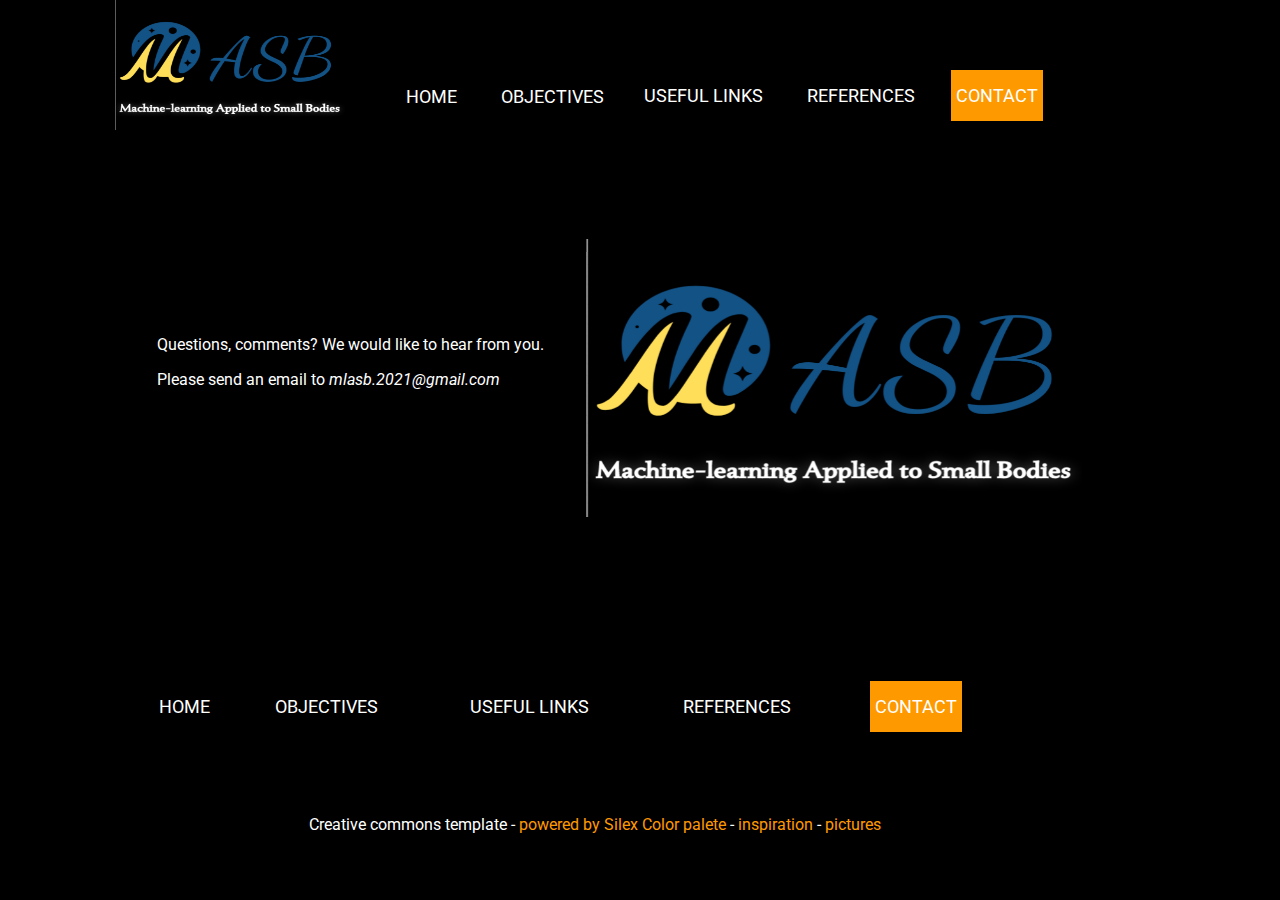
<file: contact.html>
<!doctype html><html data-lt-installed="true" lang=""><head>
    <title>MASB: Machine Learning applied to Small Bodies - Contact</title>
    <meta charset="UTF-8">
    <meta name="generator" content="Silex v2.2.14">
    <!-- leave this for stats -->
    <script src="js/jquery.js"></script>
    

    
    <script src="js/front-end.js"></script>
    <!-- Normalize -->
    <link href="css/normalize.css" rel="stylesheet">
    <!-- Silex style -->
    <link href="css/front-end.css" rel="stylesheet">

    
    
    
    




























    




    
















































    
    
    
<link href="https://fonts.googleapis.com/css?family=Roboto:100,400" rel="stylesheet" class="silex-custom-font"><meta name="viewport" content="width=device-width, initial-scale=1"><script src="js/unslider-min.js"></script><link rel="stylesheet" href="css/unslider.css"><link href="css/MASB.png" rel="shortcut icon"><meta name="description" content="A website dedicated to applications of machine learning to the dynamics of small bodies in the Solar System."><script src="js/script.js"></script><link href="css/styles.css" rel="stylesheet"><style>body { opacity: 0; transition: .25s opacity ease; }</style></head>

<body class="body-initial all-style enable-mobile prevent-resizable prevent-selectable editable-style silex-runtime silex-published" data-new-gr-c-s-loaded="14.1163.0" data-current-page="page-contact">
    
    
    











    <div class=""></div>




























    






































    




    
    

    
    

    
    
    



















<section class="container-element editable-style silex-id-1538221038117-34 section-element hide-on-desktop prevent-resizable"><div class="editable-style silex-id-1538221038114-33 container-element silex-element-content website-width"><div class="editable-style silex-id-1552775712222-12 text-element silex-component prevent-resizable hide-on-desktop nav prevent-auto-z-index"><div class="silex-element-content normal">
<!-- inspired by https://codepen.io/erikterwan/pen/EVzeRP -->
<div class="hamburger-menu_1711546470382_602 closed">
    <div class="hamburger-btn fixed">
      <span></span>
      <span></span>
      <span></span>
    </div>
    <div class="nav-container">
      <div class="prevent-scale">
        <nav class="">
            <ul>
            
                <li><a href="./">Home</a></li>
            
                <li><a href="our-mission.html">Our mission</a></li>
            
                <li><a href="news-press.html">News &amp; Press</a></li>
            
                <li><a href="how-to-help.html">How to help</a></li>
            
                <li><a href="contact.html" class="page-link-active">Contact</a></li>
            
            </ul>
        </nav>
      </div>
  </div>
</div>
<script>
(function() {
  var isOpen = false;
  function close() {
    isOpen = false;
    document.querySelector('.hamburger-menu_1711546470382_602').classList.remove('open');
    document.querySelector('.hamburger-menu_1711546470382_602').classList.add('closed');
  }
  function open() {
    isOpen = true;
    document.querySelector('.hamburger-menu_1711546470382_602').classList.add('open');
    document.querySelector('.hamburger-menu_1711546470382_602').classList.remove('closed');
  }
  function toggle() {
    if(isOpen) close();
    else open();
  }
  function scrollOrResize() {
    close();
    move();
  }
  var silexElement = document.querySelector('.hamburger-menu_1711546470382_602').closest('.editable-style');
  function move() {
    var data = window.silex
    var rect = silexElement.getBoundingClientRect();
    var offset = {
      top: rect.top + data.scrollTop,
      left: rect.left + data.scrollLeft,
    };
    var container = document.querySelector('.hamburger-menu_1711546470382_602 .nav-container');
    container.style.transform = 'translate(' + (data.scrollLeft - (offset.left/data.scale)) + 'px, ' + (data.scrollTop - (offset.top/data.scale)) + 'px)';
  }
  document.querySelector('.hamburger-menu_1711546470382_602 .hamburger-btn').addEventListener('click', function() { toggle(); });
  document.addEventListener('resize', scrollOrResize);
  document.addEventListener('scroll', scrollOrResize);
  scrollOrResize()
  setTimeout(() => scrollOrResize(), 0)
})();
</script>
</div></div><div class="editable-style silex-id-1552775732073-13 container-element hide-on-desktop"></div></div></section><section class="container-element website-min-width editable-style silex-id-1490693608162-3 section-element prevent-resizable">
        <div class="editable-style silex-element-content website-width silex-id-1490693608161-2 container-element">
            
            
            


            
            
            
        <div class="editable-style text-element silex-id-1439554967492-62 nav-mark nav hide-on-mobile">
                <div class="silex-element-content normal"><p><a href="./" class="">Home</a></p>
                </div>
            </div><a class="editable-style text-element silex-id-1439554967286-60 nav-mark nav hide-on-mobile" href="objectives.html">
                <div class="silex-element-content normal">
                    <p>Objectives<br></p></div>
            </a><a class="editable-style text-element silex-id-1439554966975-57 nav-mark nav hide-on-mobile" href="useful-links.html">
                <div class="silex-element-content normal"><p>Useful Links<br></p>
                </div>
            </a><a class="editable-style text-element silex-id-1439554966767-55 nav-mark nav hide-on-mobile" href="references.html">
                <div class="silex-element-content normal"><p>References<br></p>
                </div>
            </a><div class="editable-style text-element silex-id-1439554966563-53 nav-mark nav hide-on-mobile">
                <div class="silex-element-content normal"><p><a href="contact.html" class="page-link-active">Contact</a></p>
                </div>
            </div><a class="editable-style image-element silex-id-1610717309760-0" href="./"><img src="assets/MASB.png"></a></div>
    </section><section class="container-element website-min-width editable-style silex-id-1490694258064-17 section-element prevent-resizable page-contact paged-element paged-element-visible">
        <div class="editable-style silex-element-content website-width silex-id-1490694258062-16 container-element">

            
            
        <div class="editable-style image-element silex-id-1610718953392-1"><img src="assets/MASB.png"></div><div class="editable-style text-element silex-id-1613562989964-0"><div class="silex-element-content normal"><p>Questions, comments? We would like to hear from you.</p><p>Please send an email to <i>mlasb.2021@gmail.com</i><br></p></div></div></div>
    </section><section class="container-element website-min-width editable-style silex-id-1490694042605-9 section-element prevent-resizable">
        <div class="editable-style silex-element-content website-width silex-id-1490694042604-8 container-element">
            
            
            
            
            
            
            
            
            
            
            
        <div class="editable-style text-element silex-id-1439554962792-16 footer">
                <div class="silex-element-content normal"><p>Creative commons template - <a href="//www.silex.me">powered by Silex</a>
                    
                    <a href="//www.colorcombos.com/color-schemes/253/ColorCombo253.html">Color palete</a> - <a href="//blog.templatemonster.com/2011/07/18/free-website-template-charity-jquery-slider-typography/">inspiration</a>
                         - <a href="https://unsplash.com/">pictures</a></p>
                    
                </div>
            </div><a class="editable-style text-element silex-id-1439554961739-6 nav hide-on-mobile nav-mark" href="./">
                <div class="silex-element-content normal"><p>Home</p>
                </div>
            </a><a class="editable-style text-element silex-id-1610888952137-10 nav-mark nav hide-on-mobile" href="objectives.html"><div class="silex-element-content normal">
                    <p>Objectives<br></p></div></a><a class="editable-style text-element silex-id-1610888963870-12 nav-mark nav hide-on-mobile" href="useful-links.html"><div class="silex-element-content normal"><p>Useful Links<br></p>
                </div></a><a class="editable-style text-element silex-id-1610888976547-14 nav-mark nav hide-on-mobile" href="references.html"><div class="silex-element-content normal"><p>References<br></p>
                </div></a><div class="editable-style text-element silex-id-1610888987840-16 nav-mark nav hide-on-mobile"><div class="silex-element-content normal"><p><a href="contact.html" class="page-link-active">Contact</a></p>
                </div></div></div>
    </section><lt-toolbar style="display: none;" data-lt-force-appearance="dark" contenteditable="false"><lt-div class="lt-toolbar__wrapper" style="left: 1012px; position: fixed !important; top: auto !important; bottom: 12px !important; z-index: 10;"><lt-div class="lt-toolbar__premium-icon"></lt-div><lt-div class="lt-toolbar__status-icon lt-toolbar__status-icon-has-errors lt-toolbar__status-icon-has-9plus-errors" title="LanguageTool - Spelling and Grammar Check"></lt-div></lt-div></lt-toolbar><grammarly-desktop-integration data-grammarly-shadow-root="true"></grammarly-desktop-integration></body></html>
</file>
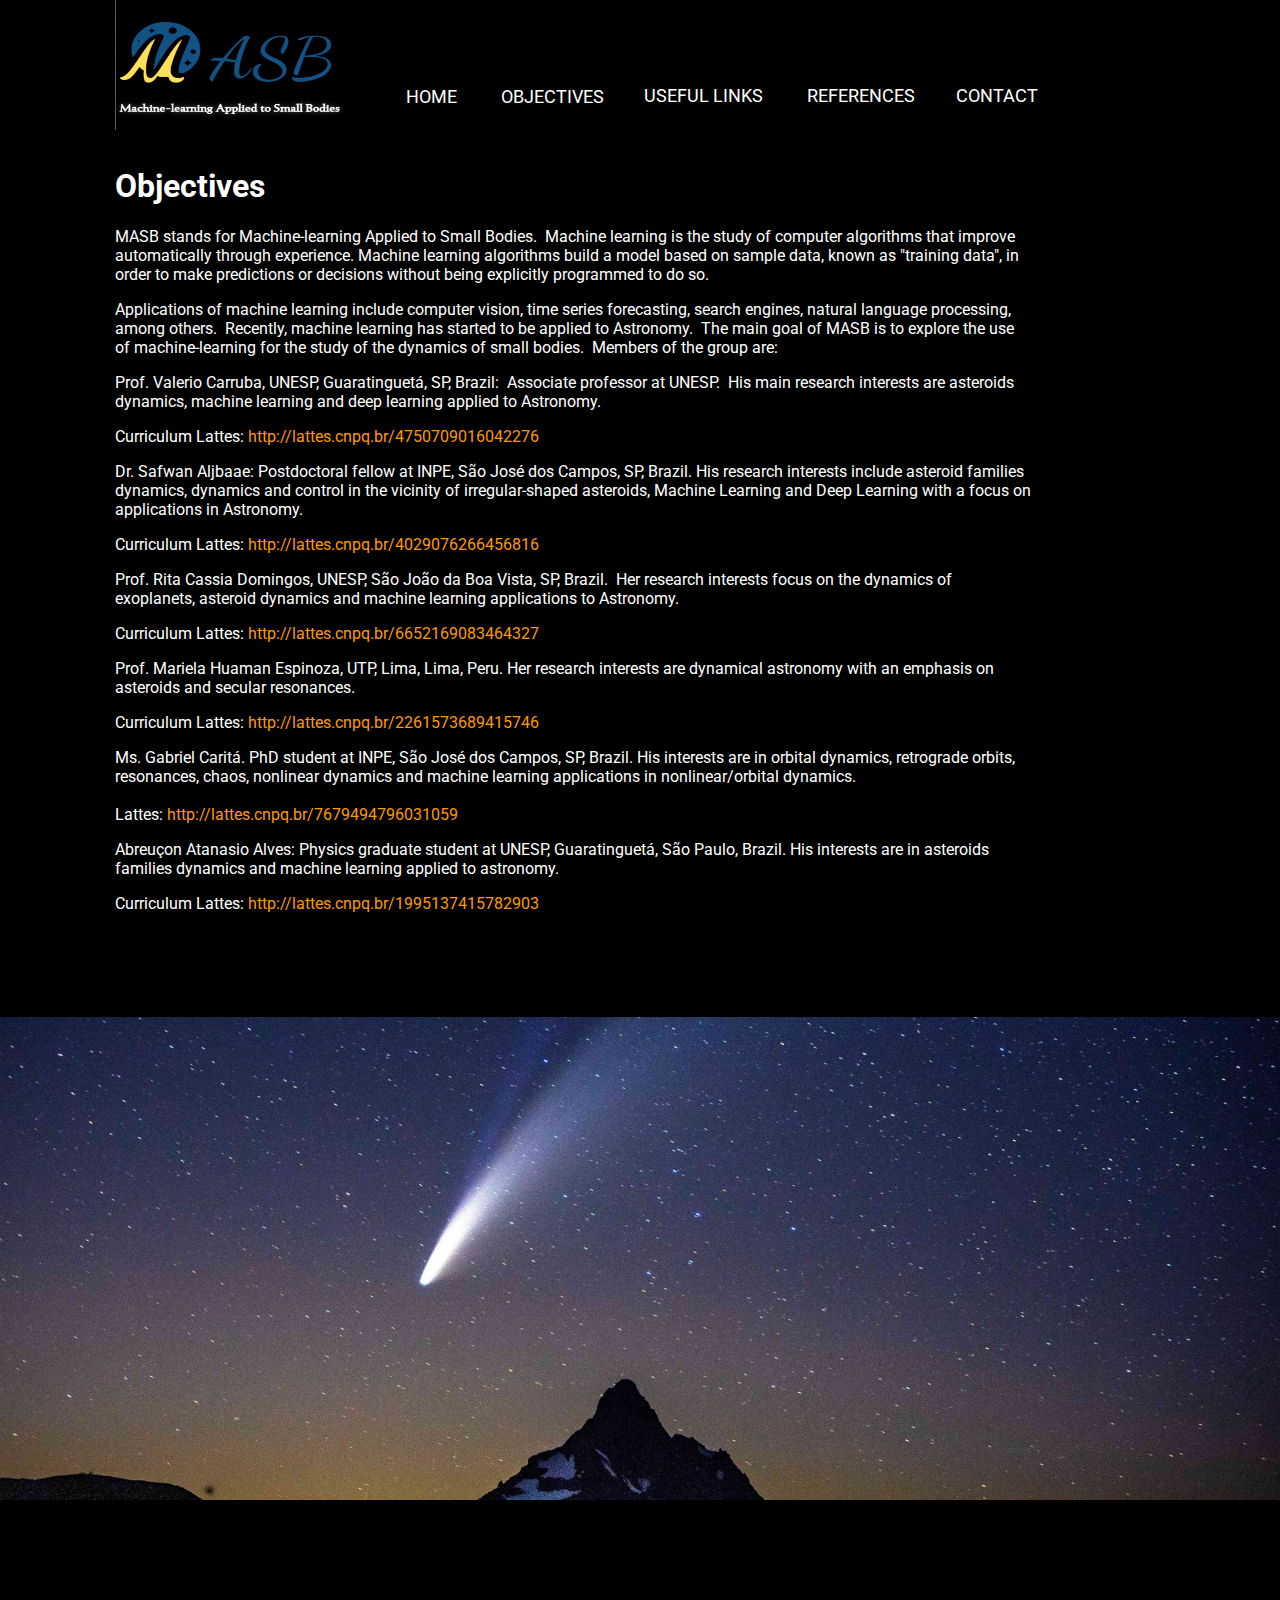
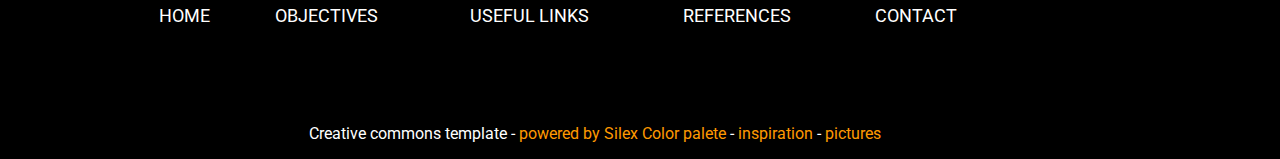
<file: objectives.html>
<!doctype html><html data-lt-installed="true" lang=""><head>
    <title>MASB: Machine Learning applied to Small Bodies - Objectives</title>
    <meta charset="UTF-8">
    <meta name="generator" content="Silex v2.2.14">
    <!-- leave this for stats -->
    <script src="js/jquery.js"></script>
    

    
    <script src="js/front-end.js"></script>
    <!-- Normalize -->
    <link href="css/normalize.css" rel="stylesheet">
    <!-- Silex style -->
    <link href="css/front-end.css" rel="stylesheet">

    
    
    
    




























    




    
















































    
    
    
<link href="https://fonts.googleapis.com/css?family=Roboto:100,400" rel="stylesheet" class="silex-custom-font"><meta name="viewport" content="width=device-width, initial-scale=1"><script src="js/unslider-min.js"></script><link rel="stylesheet" href="css/unslider.css"><link href="css/MASB.png" rel="shortcut icon"><meta name="description" content="A website dedicated to applications of machine learning to the dynamics of small bodies in the Solar System."><script src="js/script.js"></script><link href="css/styles.css" rel="stylesheet"><style>body { opacity: 0; transition: .25s opacity ease; }</style></head>

<body class="body-initial all-style enable-mobile prevent-resizable prevent-selectable editable-style silex-runtime silex-published" data-new-gr-c-s-loaded="14.1163.0" data-current-page="page-objectives">
    
    
    











    <div class=""></div>




























    






































    




    
    

    
    

    
    
    



















<section class="container-element editable-style silex-id-1538221038117-34 section-element hide-on-desktop prevent-resizable"><div class="editable-style silex-id-1538221038114-33 container-element silex-element-content website-width"><div class="editable-style silex-id-1552775712222-12 text-element silex-component prevent-resizable hide-on-desktop nav prevent-auto-z-index"><div class="silex-element-content normal">
<!-- inspired by https://codepen.io/erikterwan/pen/EVzeRP -->
<div class="hamburger-menu_1711546470382_602 closed">
    <div class="hamburger-btn fixed">
      <span></span>
      <span></span>
      <span></span>
    </div>
    <div class="nav-container">
      <div class="prevent-scale">
        <nav class="">
            <ul>
            
                <li><a href="./">Home</a></li>
            
                <li><a href="our-mission.html">Our mission</a></li>
            
                <li><a href="news-press.html">News &amp; Press</a></li>
            
                <li><a href="how-to-help.html">How to help</a></li>
            
                <li><a href="contact.html">Contact</a></li>
            
            </ul>
        </nav>
      </div>
  </div>
</div>
<script>
(function() {
  var isOpen = false;
  function close() {
    isOpen = false;
    document.querySelector('.hamburger-menu_1711546470382_602').classList.remove('open');
    document.querySelector('.hamburger-menu_1711546470382_602').classList.add('closed');
  }
  function open() {
    isOpen = true;
    document.querySelector('.hamburger-menu_1711546470382_602').classList.add('open');
    document.querySelector('.hamburger-menu_1711546470382_602').classList.remove('closed');
  }
  function toggle() {
    if(isOpen) close();
    else open();
  }
  function scrollOrResize() {
    close();
    move();
  }
  var silexElement = document.querySelector('.hamburger-menu_1711546470382_602').closest('.editable-style');
  function move() {
    var data = window.silex
    var rect = silexElement.getBoundingClientRect();
    var offset = {
      top: rect.top + data.scrollTop,
      left: rect.left + data.scrollLeft,
    };
    var container = document.querySelector('.hamburger-menu_1711546470382_602 .nav-container');
    container.style.transform = 'translate(' + (data.scrollLeft - (offset.left/data.scale)) + 'px, ' + (data.scrollTop - (offset.top/data.scale)) + 'px)';
  }
  document.querySelector('.hamburger-menu_1711546470382_602 .hamburger-btn').addEventListener('click', function() { toggle(); });
  document.addEventListener('resize', scrollOrResize);
  document.addEventListener('scroll', scrollOrResize);
  scrollOrResize()
  setTimeout(() => scrollOrResize(), 0)
})();
</script>
</div></div><div class="editable-style silex-id-1552775732073-13 container-element hide-on-desktop"></div></div></section><section class="container-element website-min-width editable-style silex-id-1490693608162-3 section-element prevent-resizable">
        <div class="editable-style silex-element-content website-width silex-id-1490693608161-2 container-element">
            
            
            


            
            
            
        <div class="editable-style text-element silex-id-1439554967492-62 nav-mark nav hide-on-mobile">
                <div class="silex-element-content normal"><p><a href="./" class="">Home</a></p>
                </div>
            </div><a class="editable-style text-element silex-id-1439554967286-60 nav-mark nav hide-on-mobile page-link-active" href="objectives.html">
                <div class="silex-element-content normal">
                    <p>Objectives<br></p></div>
            </a><a class="editable-style text-element silex-id-1439554966975-57 nav-mark nav hide-on-mobile" href="useful-links.html">
                <div class="silex-element-content normal"><p>Useful Links<br></p>
                </div>
            </a><a class="editable-style text-element silex-id-1439554966767-55 nav-mark nav hide-on-mobile" href="references.html">
                <div class="silex-element-content normal"><p>References<br></p>
                </div>
            </a><div class="editable-style text-element silex-id-1439554966563-53 nav-mark nav hide-on-mobile">
                <div class="silex-element-content normal"><p><a href="contact.html" class="">Contact</a></p>
                </div>
            </div><a class="editable-style image-element silex-id-1610717309760-0" href="./"><img src="assets/MASB.png"></a></div>
    </section><section class="container-element website-min-width editable-style silex-id-1490694152451-11 section-element prevent-resizable page-objectives paged-element paged-element-visible">
        <div class="editable-style silex-element-content website-width silex-id-1490694152449-10 container-element">
            
        <div class="editable-style text-element silex-id-1439554961635-5">
                <div class="silex-element-content normal">
                    <h1>Objectives<br></h1>
                    <p>MASB stands for Machine-learning Applied to Small Bodies.&nbsp; Machine learning is the study of computer algorithms that improve automatically through experience. Machine learning algorithms build a model based on sample data, known as "training data", in order to make predictions or decisions without being explicitly programmed to do so. <br></p><p>Applications of machine learning include computer vision, time series forecasting, search engines, natural language processing, among others.&nbsp; Recently, machine learning has started to be applied to Astronomy.&nbsp; The main goal of MASB is to explore the use of machine-learning for the study of the dynamics of small bodies.&nbsp; Members of the group are:</p><p>Prof. Valerio Carruba, UNESP, Guaratinguetá, SP, Brazil:&nbsp; Associate professor at UNESP.&nbsp; His main research interests are asteroids dynamics, machine learning and deep learning applied to Astronomy. <br></p><p>Curriculum Lattes: <a href="http://lattes.cnpq.br/4750709016042276">http://lattes.cnpq.br/4750709016042276</a><br></p><p></p><p>Dr. Safwan
          Aljbaae: Postdoctoral fellow at INPE, São José dos Campos, SP, Brazil. His
        research interests include asteroid
          families dynamics, dynamics and control in the
        vicinity of irregular-shaped asteroids, Machine
          Learning and Deep Learning with a focus on applications in
          Astronomy.</p><p>Curriculum Lattes: <a href="http://lattes.cnpq.br/4029076266456816" target="_blank">http://lattes.cnpq.br/4029076266456816</a><br></p><p>Prof. Rita Cassia Domingos, UNESP, São João da Boa Vista, SP, Brazil.&nbsp; Her research interests focus on the dynamics of exoplanets, asteroid dynamics and machine learning applications to Astronomy.</p><p>Curriculum Lattes: <a href="http://lattes.cnpq.br/6652169083464327">http://lattes.cnpq.br/6652169083464327<br></a></p><p>Prof. Mariela Huaman Espinoza, UTP, Lima, Lima, 
Peru. Her research interests are dynamical astronomy with an emphasis on 
asteroids and secular resonances.</p><p>Curriculum Lattes: <a href="http://lattes.cnpq.br/2261573689415746" target="_blank">http://lattes.cnpq.br/2261573689415746<br></a></p><p>Ms. Gabriel Caritá. PhD student at INPE, São José dos Campos, SP, Brazil. His interests are in orbital dynamics, retrograde
 orbits, resonances, chaos, nonlinear dynamics and machine learning 
applications in nonlinear/orbital dynamics.<br><br>Lattes: <a href="http://lattes.cnpq.br/7679494796031059" target="_blank">http://lattes.cnpq.br/7679494796031059</a><br></p><p>Abreuçon Atanasio Alves: Physics graduate student at UNESP, Guaratinguetá, São Paulo, Brazil. His interests are in asteroids families dynamics and machine learning applied to astronomy.<br></p><p>Curriculum Lattes:&nbsp;<a href="http://lattes.cnpq.br/1995137415782903">http://lattes.cnpq.br/1995137415782903</a>&nbsp;&nbsp;</p><br></div>
            </div></div>
    </section><section class="container-element website-min-width editable-style silex-id-1490701849669-19 section-element prevent-resizable page-objectives paged-element paged-element-visible">
        <div class="editable-style silex-element-content website-width silex-id-1490701849668-18 container-element"></div>
    </section><section class="container-element website-min-width editable-style silex-id-1490694042605-9 section-element prevent-resizable">
        <div class="editable-style silex-element-content website-width silex-id-1490694042604-8 container-element">
            
            
            
            
            
            
            
            
            
            
            
        <div class="editable-style text-element silex-id-1439554962792-16 footer">
                <div class="silex-element-content normal"><p>Creative commons template - <a href="//www.silex.me">powered by Silex</a>
                    
                    <a href="//www.colorcombos.com/color-schemes/253/ColorCombo253.html">Color palete</a> - <a href="//blog.templatemonster.com/2011/07/18/free-website-template-charity-jquery-slider-typography/">inspiration</a>
                         - <a href="https://unsplash.com/">pictures</a></p>
                    
                </div>
            </div><a class="editable-style text-element silex-id-1439554961739-6 nav hide-on-mobile nav-mark" href="./">
                <div class="silex-element-content normal"><p>Home</p>
                </div>
            </a><a class="editable-style text-element silex-id-1610888952137-10 nav-mark nav hide-on-mobile page-link-active" href="objectives.html"><div class="silex-element-content normal">
                    <p>Objectives<br></p></div></a><a class="editable-style text-element silex-id-1610888963870-12 nav-mark nav hide-on-mobile" href="useful-links.html"><div class="silex-element-content normal"><p>Useful Links<br></p>
                </div></a><a class="editable-style text-element silex-id-1610888976547-14 nav-mark nav hide-on-mobile" href="references.html"><div class="silex-element-content normal"><p>References<br></p>
                </div></a><div class="editable-style text-element silex-id-1610888987840-16 nav-mark nav hide-on-mobile"><div class="silex-element-content normal"><p><a href="contact.html" class="">Contact</a></p>
                </div></div></div>
    </section><lt-toolbar style="display: none;" data-lt-force-appearance="dark" contenteditable="false"><lt-div class="lt-toolbar__wrapper" style="left: 1012px; position: fixed !important; top: auto !important; bottom: 12px !important; z-index: 10;"><lt-div class="lt-toolbar__premium-icon"></lt-div><lt-div class="lt-toolbar__status-icon lt-toolbar__status-icon-has-errors lt-toolbar__status-icon-has-9plus-errors" title="LanguageTool - Spelling and Grammar Check"></lt-div></lt-div></lt-toolbar><grammarly-desktop-integration data-grammarly-shadow-root="true"></grammarly-desktop-integration></body></html>
</file>
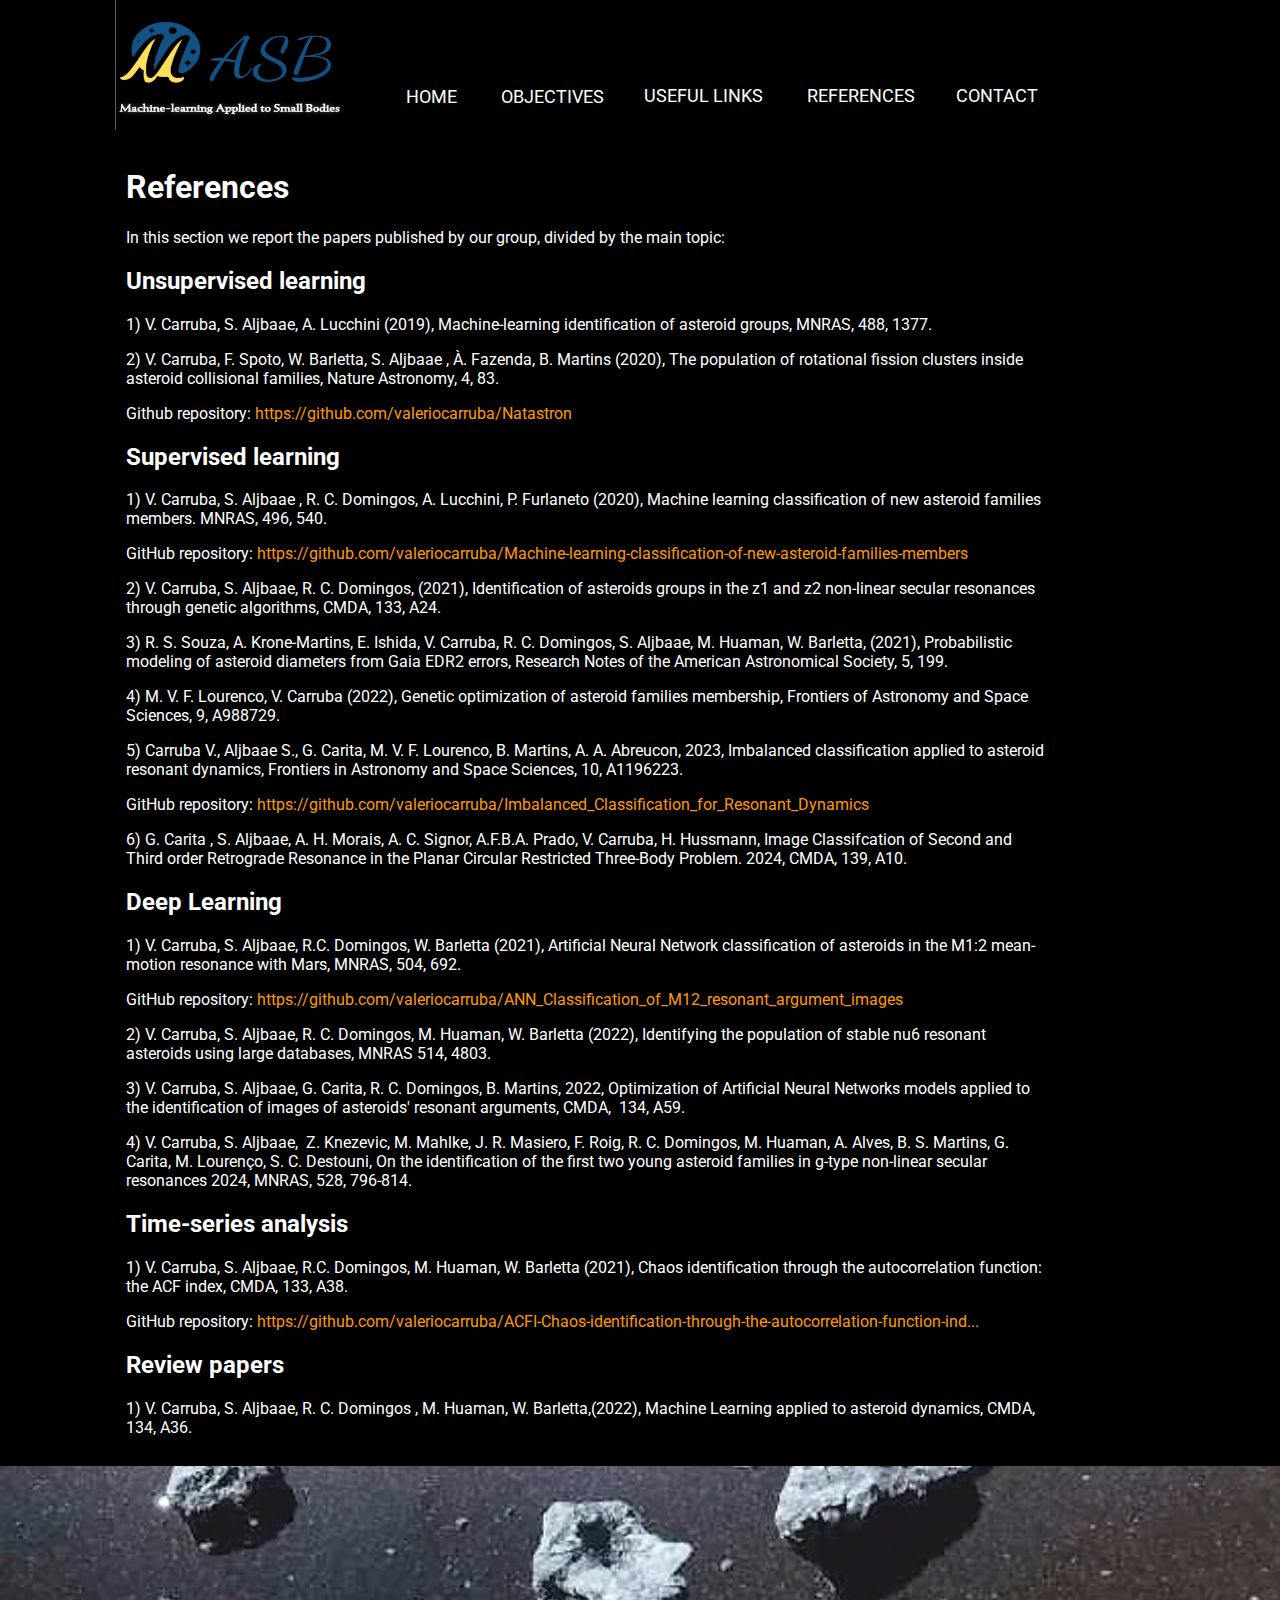
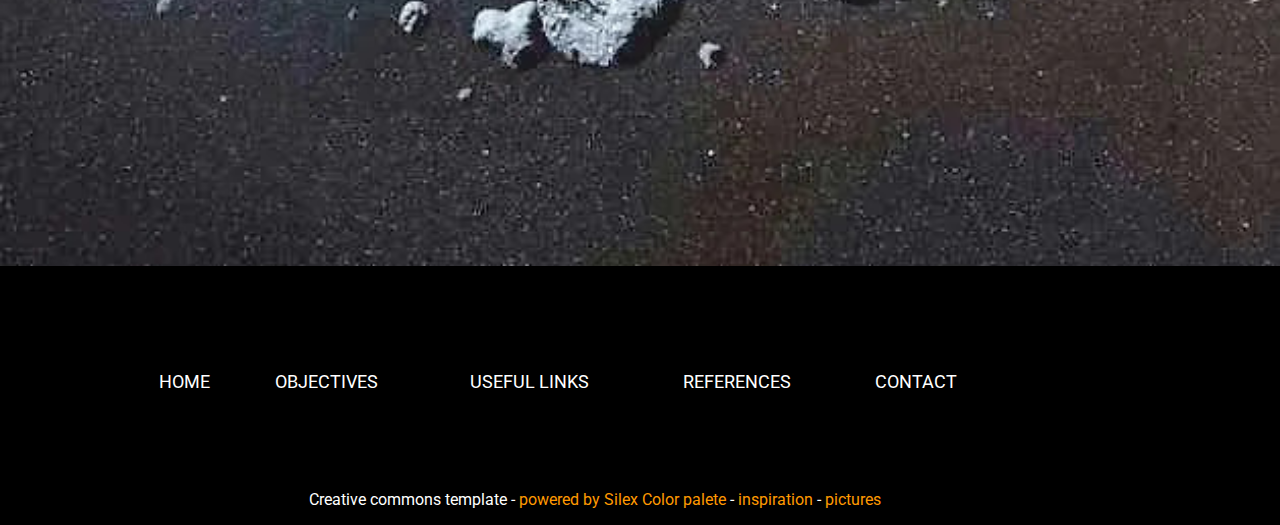
<file: references.html>
<!doctype html><html data-lt-installed="true" lang=""><head>
    <title>MASB: Machine Learning applied to Small Bodies - References</title>
    <meta charset="UTF-8">
    <meta name="generator" content="Silex v2.2.14">
    <!-- leave this for stats -->
    <script src="js/jquery.js"></script>
    

    
    <script src="js/front-end.js"></script>
    <!-- Normalize -->
    <link href="css/normalize.css" rel="stylesheet">
    <!-- Silex style -->
    <link href="css/front-end.css" rel="stylesheet">

    
    
    
    




























    




    
















































    
    
    
<link href="https://fonts.googleapis.com/css?family=Roboto:100,400" rel="stylesheet" class="silex-custom-font"><meta name="viewport" content="width=device-width, initial-scale=1"><script src="js/unslider-min.js"></script><link rel="stylesheet" href="css/unslider.css"><link href="css/MASB.png" rel="shortcut icon"><meta name="description" content="A website dedicated to applications of machine learning to the dynamics of small bodies in the Solar System."><script src="js/script.js"></script><link href="css/styles.css" rel="stylesheet"><style>body { opacity: 0; transition: .25s opacity ease; }</style></head>

<body class="body-initial all-style enable-mobile prevent-resizable prevent-selectable editable-style silex-runtime silex-published" data-new-gr-c-s-loaded="14.1163.0" data-current-page="page-references">
    
    
    











    <div class=""></div>




























    






































    




    
    

    
    

    
    
    



















<section class="container-element editable-style silex-id-1538221038117-34 section-element hide-on-desktop prevent-resizable"><div class="editable-style silex-id-1538221038114-33 container-element silex-element-content website-width"><div class="editable-style silex-id-1552775712222-12 text-element silex-component prevent-resizable hide-on-desktop nav prevent-auto-z-index"><div class="silex-element-content normal">
<!-- inspired by https://codepen.io/erikterwan/pen/EVzeRP -->
<div class="hamburger-menu_1711546470382_602 closed">
    <div class="hamburger-btn fixed">
      <span></span>
      <span></span>
      <span></span>
    </div>
    <div class="nav-container">
      <div class="prevent-scale">
        <nav class="">
            <ul>
            
                <li><a href="./">Home</a></li>
            
                <li><a href="our-mission.html">Our mission</a></li>
            
                <li><a href="news-press.html">News &amp; Press</a></li>
            
                <li><a href="how-to-help.html">How to help</a></li>
            
                <li><a href="contact.html">Contact</a></li>
            
            </ul>
        </nav>
      </div>
  </div>
</div>
<script>
(function() {
  var isOpen = false;
  function close() {
    isOpen = false;
    document.querySelector('.hamburger-menu_1711546470382_602').classList.remove('open');
    document.querySelector('.hamburger-menu_1711546470382_602').classList.add('closed');
  }
  function open() {
    isOpen = true;
    document.querySelector('.hamburger-menu_1711546470382_602').classList.add('open');
    document.querySelector('.hamburger-menu_1711546470382_602').classList.remove('closed');
  }
  function toggle() {
    if(isOpen) close();
    else open();
  }
  function scrollOrResize() {
    close();
    move();
  }
  var silexElement = document.querySelector('.hamburger-menu_1711546470382_602').closest('.editable-style');
  function move() {
    var data = window.silex
    var rect = silexElement.getBoundingClientRect();
    var offset = {
      top: rect.top + data.scrollTop,
      left: rect.left + data.scrollLeft,
    };
    var container = document.querySelector('.hamburger-menu_1711546470382_602 .nav-container');
    container.style.transform = 'translate(' + (data.scrollLeft - (offset.left/data.scale)) + 'px, ' + (data.scrollTop - (offset.top/data.scale)) + 'px)';
  }
  document.querySelector('.hamburger-menu_1711546470382_602 .hamburger-btn').addEventListener('click', function() { toggle(); });
  document.addEventListener('resize', scrollOrResize);
  document.addEventListener('scroll', scrollOrResize);
  scrollOrResize()
  setTimeout(() => scrollOrResize(), 0)
})();
</script>
</div></div><div class="editable-style silex-id-1552775732073-13 container-element hide-on-desktop"></div></div></section><section class="container-element website-min-width editable-style silex-id-1490693608162-3 section-element prevent-resizable">
        <div class="editable-style silex-element-content website-width silex-id-1490693608161-2 container-element">
            
            
            


            
            
            
        <div class="editable-style text-element silex-id-1439554967492-62 nav-mark nav hide-on-mobile">
                <div class="silex-element-content normal"><p><a href="./" class="">Home</a></p>
                </div>
            </div><a class="editable-style text-element silex-id-1439554967286-60 nav-mark nav hide-on-mobile" href="objectives.html">
                <div class="silex-element-content normal">
                    <p>Objectives<br></p></div>
            </a><a class="editable-style text-element silex-id-1439554966975-57 nav-mark nav hide-on-mobile" href="useful-links.html">
                <div class="silex-element-content normal"><p>Useful Links<br></p>
                </div>
            </a><a class="editable-style text-element silex-id-1439554966767-55 nav-mark nav hide-on-mobile page-link-active" href="references.html">
                <div class="silex-element-content normal"><p>References<br></p>
                </div>
            </a><div class="editable-style text-element silex-id-1439554966563-53 nav-mark nav hide-on-mobile">
                <div class="silex-element-content normal"><p><a href="contact.html" class="">Contact</a></p>
                </div>
            </div><a class="editable-style image-element silex-id-1610717309760-0" href="./"><img src="assets/MASB.png"></a></div>
    </section><section class="container-element website-min-width editable-style silex-id-1490694237194-15 section-element prevent-resizable page-references paged-element paged-element-visible">
        <div class="editable-style silex-element-content website-width silex-id-1490694237193-14 container-element">
            <div class="editable-style text-element silex-id-1439554961331-2">
                <lt-highlighter style="display: none;" contenteditable="false"><lt-div spellcheck="false" class="lt-highlighter__wrapper" style="width: 924px !important; height: 1057.6px !important; transform: none !important; transform-origin: 462px 528.8px 0px !important; margin-top: 21.4334px !important;"><lt-div class="lt-highlighter__scroll-element" style="top: 0px !important; left: 0px !important; width: 924px !important; height: 1057.6px !important;"><canvas class="lt-highlighter__canvas" style="display: none; top: 59px !important; left: 0px !important;" width="909" height="962"></canvas><canvas class="lt-highlighter__canvas" style="display: none; top: 1024px !important; left: 212px !important;" width="697" height="16"></canvas></lt-div></lt-div></lt-highlighter><div class="silex-element-content normal" data-lt-tmp-id="lt-332522" spellcheck="false" data-gramm="false">
                    <h1>References</h1><p>In this section we report the papers published by our group, divided by the main topic:</p><h2><b>Unsupervised learning</b></h2><p>1) V. Carruba, S. Aljbaae, A. Lucchini (2019), Machine-learning identification of asteroid groups, MNRAS, 488, 1377.</p><p>2) V. Carruba, F. Spoto, W. Barletta, S. Aljbaae ,  À. Fazenda, B. Martins (2020), The population of rotational fission clusters inside asteroid collisional families, Nature Astronomy, 4, 83.</p><p>Github repository: <a href="https://github.com/valeriocarruba/Natastron">https://github.com/valeriocarruba/Natastron<br></a></p><h2><b>Supervised learning</b></h2><p>1) V. Carruba, S. Aljbaae , R. C. Domingos,
A. Lucchini, P. Furlaneto (2020), Machine learning classification of new
asteroid families members. MNRAS, 496, 540.</p><p>GitHub repository: <a href="https://github.com/valeriocarrGitHub repository (https://github.com/valeriocarr\ uba/Machine-learning-classification-of-new-asteroid-families-members">https://github.com/valeriocarruba/Machine-learning-classification-of-new-asteroid-families-members<br></a></p><p>2) V. Carruba, S. Aljbaae, R. C. Domingos, (2021), Identification of asteroids groups in the z1 and z2 non-linear secular resonances through genetic algorithms, CMDA, 133, A24.</p><p>3) R. S. Souza, A. Krone-Martins, E. Ishida, V. Carruba, R. C. Domingos, S. Aljbaae, M. Huaman, W. Barletta, (2021), Probabilistic modeling of 
asteroid diameters from Gaia EDR2 errors, Research Notes of the American
 Astronomical Society, 5, 199.<br></p><p>4) M. V. F. Lourenco, V. Carruba (2022), Genetic optimization of asteroid
families membership, Frontiers of Astronomy and Space Sciences, 9, A988729.</p><p>5) Carruba V., Aljbaae S., G. Carita, M. V. F. Lourenco, B. Martins, 
A. A. Abreucon, 2023, Imbalanced classification applied to asteroid 
resonant dynamics, Frontiers in Astronomy and Space Sciences, 10, 
A1196223.</p><p>GitHub repository: <a href="https://github.com/valeriocarruba/Imbalanced_Classification_for_Resonant_Dynamics">https://github.com/valeriocarruba/Imbalanced_Classification_for_Resonant_Dynamics</a></p><p>6) G. Carita , S. Aljbaae, A. H. Morais, A. C. Signor, A.F.B.A. Prado, V. Carruba, H. Hussmann, Image Classifcation of Second and Third order Retrograde Resonance in the Planar Circular Restricted Three-Body Problem. 2024, CMDA, 139, A10.</p><h2><b>Deep Learning</b></h2><p>1) V. Carruba, S. Aljbaae, R.C. Domingos, W. Barletta (2021), Artificial Neural Network classification of asteroids in the M1:2 mean-motion resonance with Mars, MNRAS, 504, 692.</p><p>GitHub repository: <a href="https://github.com/valeriocarruba/ANN_Classification_of_M12_resonant_argument_images">https://github.com/valeriocarruba/ANN_Classification_of_M12_resonant_argument_images<br></a></p><p>2) V. Carruba, S. Aljbaae, R. C. Domingos, M. Huaman, W. Barletta (2022), Identifying the population of stable nu6 resonant asteroids using 
large databases, MNRAS 514, 4803.</p><p>3) V. Carruba, S. Aljbaae, G. Carita, R. C. Domingos, B. Martins, 
2022, Optimization of Artificial Neural Networks models applied to
    the identification of images of asteroids' resonant arguments, CMDA,&nbsp;  134, A59.<br></p><p>4) V. Carruba, S. Aljbaae,&nbsp; Z. Knezevic, M. Mahlke, J. R. Masiero, F. Roig, R. C. Domingos, M. Huaman, A. Alves, B. S. Martins, G. Carita, M. Lourenço, S. C. Destouni, On the identification of the first two young asteroid families in g-type non-linear secular resonances 2024, MNRAS, 528, 796-814.<br></p><p><b></b></p><h2><b>Time-series analysis</b></h2>1) V. Carruba, S. Aljbaae, R.C. Domingos, M. Huaman, W. Barletta (2021), Chaos identification through the autocorrelation function: the ACF index, CMDA, 133, A38.<br><p>GitHub repository: <a href="https://github.com/valeriocarruba/ACFI-Chaos-identification-through-the-autocorrelation-function-indicator">https://github.com/valeriocarruba/ACFI-Chaos-identification-through-the-autocorrelation-function-ind...</a><br></p><h2><b>Review papers</b></h2>1) V. Carruba, S. Aljbaae, R. C. Domingos , M. Huaman, W. Barletta,(2022), Machine Learning applied to asteroid dynamics, CMDA, 134, A36.<br>
                </div>
            </div>
        </div>
    </section><section class="container-element website-min-width editable-style silex-id-1490701944668-23 section-element prevent-resizable page-references paged-element paged-element-visible">
        <div class="editable-style silex-element-content website-width silex-id-1490701944667-22 container-element"></div>
    </section><section class="container-element website-min-width editable-style silex-id-1490694042605-9 section-element prevent-resizable">
        <div class="editable-style silex-element-content website-width silex-id-1490694042604-8 container-element">
            
            
            
            
            
            
            
            
            
            
            
        <div class="editable-style text-element silex-id-1439554962792-16 footer">
                <div class="silex-element-content normal"><p>Creative commons template - <a href="//www.silex.me">powered by Silex</a>
                    
                    <a href="//www.colorcombos.com/color-schemes/253/ColorCombo253.html">Color palete</a> - <a href="//blog.templatemonster.com/2011/07/18/free-website-template-charity-jquery-slider-typography/">inspiration</a>
                         - <a href="https://unsplash.com/">pictures</a></p>
                    
                </div>
            </div><a class="editable-style text-element silex-id-1439554961739-6 nav hide-on-mobile nav-mark" href="./">
                <div class="silex-element-content normal"><p>Home</p>
                </div>
            </a><a class="editable-style text-element silex-id-1610888952137-10 nav-mark nav hide-on-mobile" href="objectives.html"><div class="silex-element-content normal">
                    <p>Objectives<br></p></div></a><a class="editable-style text-element silex-id-1610888963870-12 nav-mark nav hide-on-mobile" href="useful-links.html"><div class="silex-element-content normal"><p>Useful Links<br></p>
                </div></a><a class="editable-style text-element silex-id-1610888976547-14 nav-mark nav hide-on-mobile page-link-active" href="references.html"><div class="silex-element-content normal"><p>References<br></p>
                </div></a><div class="editable-style text-element silex-id-1610888987840-16 nav-mark nav hide-on-mobile"><div class="silex-element-content normal"><p><a href="contact.html" class="">Contact</a></p>
                </div></div></div>
    </section><lt-toolbar style="display: none;" data-lt-force-appearance="dark" contenteditable="false"><lt-div class="lt-toolbar__wrapper" style="left: 1012px; position: fixed !important; top: auto !important; bottom: 12px !important; z-index: 10;"><lt-div class="lt-toolbar__premium-icon"></lt-div><lt-div class="lt-toolbar__status-icon lt-toolbar__status-icon-has-errors lt-toolbar__status-icon-has-9plus-errors" title="LanguageTool - Spelling and Grammar Check"></lt-div></lt-div></lt-toolbar><grammarly-desktop-integration data-grammarly-shadow-root="true"></grammarly-desktop-integration></body></html>
</file>
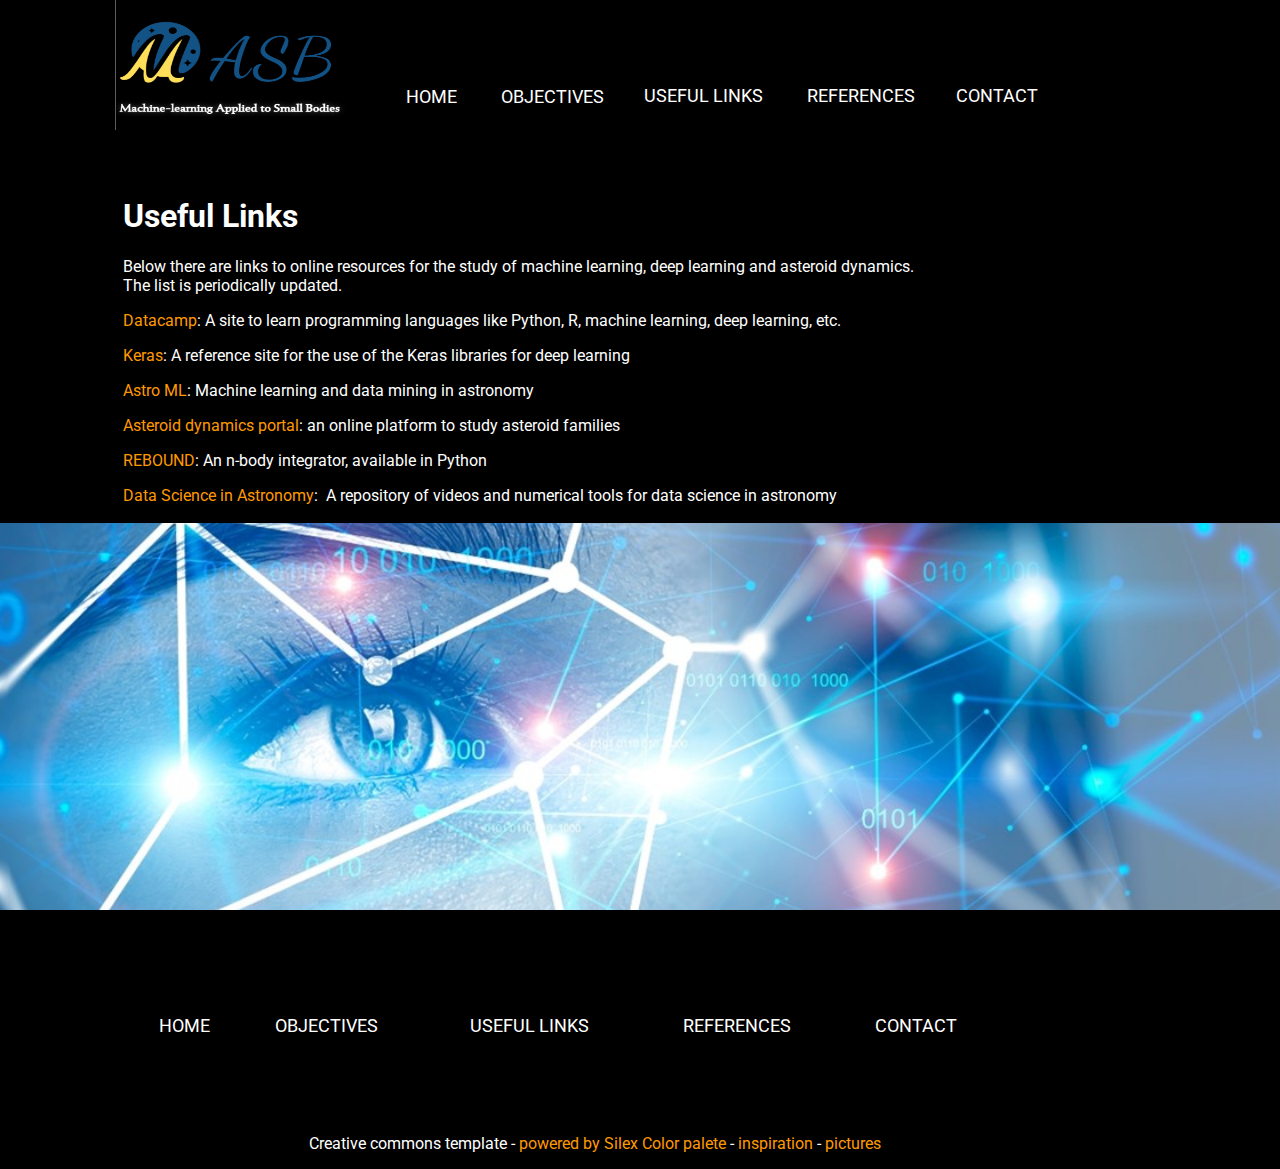
<file: useful-links.html>
<!doctype html><html data-lt-installed="true" lang=""><head>
    <title>MASB: Machine Learning applied to Small Bodies - Useful links</title>
    <meta charset="UTF-8">
    <meta name="generator" content="Silex v2.2.14">
    <!-- leave this for stats -->
    <script src="js/jquery.js"></script>
    

    
    <script src="js/front-end.js"></script>
    <!-- Normalize -->
    <link href="css/normalize.css" rel="stylesheet">
    <!-- Silex style -->
    <link href="css/front-end.css" rel="stylesheet">

    
    
    
    




























    




    
















































    
    
    
<link href="https://fonts.googleapis.com/css?family=Roboto:100,400" rel="stylesheet" class="silex-custom-font"><meta name="viewport" content="width=device-width, initial-scale=1"><script src="js/unslider-min.js"></script><link rel="stylesheet" href="css/unslider.css"><link href="css/MASB.png" rel="shortcut icon"><meta name="description" content="A website dedicated to applications of machine learning to the dynamics of small bodies in the Solar System."><script src="js/script.js"></script><link href="css/styles.css" rel="stylesheet"><style>body { opacity: 0; transition: .25s opacity ease; }</style></head>

<body class="body-initial all-style enable-mobile prevent-resizable prevent-selectable editable-style silex-runtime silex-published" data-new-gr-c-s-loaded="14.1163.0" data-current-page="page-useful-links">
    
    
    











    <div class=""></div>




























    






































    




    
    

    
    

    
    
    



















<section class="container-element editable-style silex-id-1538221038117-34 section-element hide-on-desktop prevent-resizable"><div class="editable-style silex-id-1538221038114-33 container-element silex-element-content website-width"><div class="editable-style silex-id-1552775712222-12 text-element silex-component prevent-resizable hide-on-desktop nav prevent-auto-z-index"><div class="silex-element-content normal">
<!-- inspired by https://codepen.io/erikterwan/pen/EVzeRP -->
<div class="hamburger-menu_1711546470382_602 closed">
    <div class="hamburger-btn fixed">
      <span></span>
      <span></span>
      <span></span>
    </div>
    <div class="nav-container">
      <div class="prevent-scale">
        <nav class="">
            <ul>
            
                <li><a href="./">Home</a></li>
            
                <li><a href="our-mission.html">Our mission</a></li>
            
                <li><a href="news-press.html">News &amp; Press</a></li>
            
                <li><a href="how-to-help.html">How to help</a></li>
            
                <li><a href="contact.html">Contact</a></li>
            
            </ul>
        </nav>
      </div>
  </div>
</div>
<script>
(function() {
  var isOpen = false;
  function close() {
    isOpen = false;
    document.querySelector('.hamburger-menu_1711546470382_602').classList.remove('open');
    document.querySelector('.hamburger-menu_1711546470382_602').classList.add('closed');
  }
  function open() {
    isOpen = true;
    document.querySelector('.hamburger-menu_1711546470382_602').classList.add('open');
    document.querySelector('.hamburger-menu_1711546470382_602').classList.remove('closed');
  }
  function toggle() {
    if(isOpen) close();
    else open();
  }
  function scrollOrResize() {
    close();
    move();
  }
  var silexElement = document.querySelector('.hamburger-menu_1711546470382_602').closest('.editable-style');
  function move() {
    var data = window.silex
    var rect = silexElement.getBoundingClientRect();
    var offset = {
      top: rect.top + data.scrollTop,
      left: rect.left + data.scrollLeft,
    };
    var container = document.querySelector('.hamburger-menu_1711546470382_602 .nav-container');
    container.style.transform = 'translate(' + (data.scrollLeft - (offset.left/data.scale)) + 'px, ' + (data.scrollTop - (offset.top/data.scale)) + 'px)';
  }
  document.querySelector('.hamburger-menu_1711546470382_602 .hamburger-btn').addEventListener('click', function() { toggle(); });
  document.addEventListener('resize', scrollOrResize);
  document.addEventListener('scroll', scrollOrResize);
  scrollOrResize()
  setTimeout(() => scrollOrResize(), 0)
})();
</script>
</div></div><div class="editable-style silex-id-1552775732073-13 container-element hide-on-desktop"></div></div></section><section class="container-element website-min-width editable-style silex-id-1490693608162-3 section-element prevent-resizable">
        <div class="editable-style silex-element-content website-width silex-id-1490693608161-2 container-element">
            
            
            


            
            
            
        <div class="editable-style text-element silex-id-1439554967492-62 nav-mark nav hide-on-mobile">
                <div class="silex-element-content normal"><p><a href="./" class="">Home</a></p>
                </div>
            </div><a class="editable-style text-element silex-id-1439554967286-60 nav-mark nav hide-on-mobile" href="objectives.html">
                <div class="silex-element-content normal">
                    <p>Objectives<br></p></div>
            </a><a class="editable-style text-element silex-id-1439554966975-57 nav-mark nav hide-on-mobile page-link-active" href="useful-links.html">
                <div class="silex-element-content normal"><p>Useful Links<br></p>
                </div>
            </a><a class="editable-style text-element silex-id-1439554966767-55 nav-mark nav hide-on-mobile" href="references.html">
                <div class="silex-element-content normal"><p>References<br></p>
                </div>
            </a><div class="editable-style text-element silex-id-1439554966563-53 nav-mark nav hide-on-mobile">
                <div class="silex-element-content normal"><p><a href="contact.html" class="">Contact</a></p>
                </div>
            </div><a class="editable-style image-element silex-id-1610717309760-0" href="./"><img src="assets/MASB.png"></a></div>
    </section><section class="container-element website-min-width editable-style silex-id-1490694217944-13 section-element prevent-resizable page-useful-links paged-element paged-element-visible">
        <div class="editable-style silex-element-content website-width silex-id-1490694217944-12 container-element">
            <div class="editable-style text-element silex-id-1439554961432-3">
                <div class="silex-element-content normal">
                    <h1>Useful Links<br></h1>
                    <p>Below there are links to online resources for the study of machine learning, deep learning and asteroid dynamics.&nbsp; The list is periodically updated.</p><p><a href="https://www.datacamp.com/" target="_self" title="Datacamp">Datacamp</a>: A site to learn programming languages like Python, R, machine learning, deep learning, etc.<br></p><p><a href="https://keras.io/" target="_parent" title="Keras">Keras</a>: A reference site for the use of the Keras libraries for deep learning<br></p><p><a href="https://www.astroml.org/" target="_parent" title="Astro ML">Astro ML</a>: Machine learning and data mining in astronomy<br></p><p><a href="http://asteroids.matf.bg.ac.rs/fam/" target="_parent" title="Asteroid dynamics portal">Asteroid dynamics portal</a>: an online platform to study asteroid families</p><p><a href="https://rebound.readthedocs.io/en/latest/index.html" target="_parent" title="REBOUND">REBOUND</a>: An n-body integrator, available in Python<br></p><p><a href="http://datascienceprograms.com/learn/the-role-of-data-science-in-astronomy-and-interstellar-exploration/" title="Data Science in Astronomy">Data Science in Astronomy</a>:&nbsp; A repository of videos and numerical tools for data science in astronomy</p><p><br></p>
                </div>
            </div>
        </div>
    </section><section class="container-element website-min-width editable-style silex-id-1490701905049-21 section-element prevent-resizable page-useful-links paged-element paged-element-visible">
        <div class="editable-style silex-element-content website-width silex-id-1490701905043-20 container-element"></div>
    </section><section class="container-element website-min-width editable-style silex-id-1490694042605-9 section-element prevent-resizable">
        <div class="editable-style silex-element-content website-width silex-id-1490694042604-8 container-element">
            
            
            
            
            
            
            
            
            
            
            
        <div class="editable-style text-element silex-id-1439554962792-16 footer">
                <div class="silex-element-content normal"><p>Creative commons template - <a href="//www.silex.me">powered by Silex</a>
                    
                    <a href="//www.colorcombos.com/color-schemes/253/ColorCombo253.html">Color palete</a> - <a href="//blog.templatemonster.com/2011/07/18/free-website-template-charity-jquery-slider-typography/">inspiration</a>
                         - <a href="https://unsplash.com/">pictures</a></p>
                    
                </div>
            </div><a class="editable-style text-element silex-id-1439554961739-6 nav hide-on-mobile nav-mark" href="./">
                <div class="silex-element-content normal"><p>Home</p>
                </div>
            </a><a class="editable-style text-element silex-id-1610888952137-10 nav-mark nav hide-on-mobile" href="objectives.html"><div class="silex-element-content normal">
                    <p>Objectives<br></p></div></a><a class="editable-style text-element silex-id-1610888963870-12 nav-mark nav hide-on-mobile page-link-active" href="useful-links.html"><div class="silex-element-content normal"><p>Useful Links<br></p>
                </div></a><a class="editable-style text-element silex-id-1610888976547-14 nav-mark nav hide-on-mobile" href="references.html"><div class="silex-element-content normal"><p>References<br></p>
                </div></a><div class="editable-style text-element silex-id-1610888987840-16 nav-mark nav hide-on-mobile"><div class="silex-element-content normal"><p><a href="contact.html" class="">Contact</a></p>
                </div></div></div>
    </section><lt-toolbar style="display: none;" data-lt-force-appearance="dark" contenteditable="false"><lt-div class="lt-toolbar__wrapper" style="left: 1012px; position: fixed !important; top: auto !important; bottom: 12px !important; z-index: 10;"><lt-div class="lt-toolbar__premium-icon"></lt-div><lt-div class="lt-toolbar__status-icon lt-toolbar__status-icon-has-errors lt-toolbar__status-icon-has-9plus-errors" title="LanguageTool - Spelling and Grammar Check"></lt-div></lt-div></lt-toolbar><grammarly-desktop-integration data-grammarly-shadow-root="true"></grammarly-desktop-integration></body></html>
</file>
<file: css/front-end.css>
/**
 * This file holds the styles of websites while editing
 */

body {
  min-height: 100vh;
  min-width: 98vw; /* remove approx size of vertical scroll bar */
}

/* prevent-auto-z-index is to let the components handle their z-index */
.section-element > .silex-element-content > *:not(.prevent-auto-z-index):not(.fixed) {
  /* put the elements of a section on top of sections bellow */
  z-index: 10;
}
/* workaround a bug of the 2.11 version (front end) */
/* sections used to hava margin-top: -1; which can not be edited in the UI */
.editable-style.section-element {
  margin-top: 0;
}
/****************************************************/
.website-width {
  width: 960px;
}
.paged-element-hidden {
  display: none !important;
}
/* resize */
.editable-style.image-element img {
  border-radius: inherit; /* this is to follow the element's radius */
	width: 100%;
	height: 100%;
}
/*
 .image-element > .silex-element-content {
	overflow: hidden;
}
*/
.html-element .silex-element-content {
  /* enable HTML content to have style="min-height: inherit;" */
  /* removed because it makes components buggy, add it to silex if you need to
  position: absolute;
  min-height: inherit;
  width: 100%; /* needed by slideshow components and probably others */
  /*
  height: 100%; /* needed by slideshow kreview and probably others */
}
/* wysihtml text editor styles */
.wysiwyg-float-left {
  float: left;
  margin: 0 8px 8px 0;
}
.wysiwyg-float-right {
  float: right;
  margin: 0 0 8px 8px;
}
/* Remove dots surrounding links in Firefox
    because of normalize.css */
a:focus{ outline: none;}

body .editable-style[data-silex-href] {
  cursor: pointer;
}
body.enable-mobile .editable-style.hide-on-desktop {
  display: none;
}
/* only outside the editor */
/* needs to be more qualified than body.enable-mobile .editable-style:not(.prevent-mobile-style) */
body.silex-runtime.body-initial .fixed {
  position: absolute;
  z-index: 20;
}
/* Mobile styles */
@media (max-width:480px) {
  /* needs to be more qualified than body.enable-mobile .editable-style:not(.prevent-mobile-style) */
  body.silex-runtime.body-initial .fixed {
    /* on mobile (chrome, this is needed to be on top of other content) */
    position: relative;
  }

  /* hide horizontal scroll bar which appears because of residual values in css
  html {
    overflow-x: hidden;
  }
  */
  body {
    position: initial; /* used to be absolute but now only in editor (editable.css), when position is absolute the body has the size of its content */
  }
  /* mobile mode */
  body.enable-mobile .editable-style:not(.prevent-mobile-style),
  body.enable-mobile .background.background-initial {
    position: static;
    top: auto;
    left: auto;
    max-width: 100%;
    min-width: auto; /* this is to remove sections min-width, since section min-width is set to the witdh of its content in Element::setStyle() */
    margin-left: auto;
    margin-right: auto;
  }
  body.enable-mobile .editable-style.section-element {
    padding: 0;
  }
  body.enable-mobile.silex-resizing .editable-style:not(.prevent-mobile-style) {
    max-width: unset; /* while dragging let the user size the elements freely */
  }
  body.enable-mobile .image-element.editable-style:not(.prevent-mobile-style) {
    position: relative;
  }
  body.enable-mobile .editable-style.section-element {
    max-width: 100%; /* section bg should be 100% width because user do not need to grab the side and resize */
    padding: 0;
    margin: 0;
  }
  body.enable-mobile .container-element:not(.paged-element-hidden) {
    display: flex;
    align-items: center;
    justify-content: space-around;
    flex-wrap: wrap;
  }
  /* but still hide paged elements or desktop only elements */
  body.enable-mobile .editable-style.hide-on-mobile {
    display: none;
  }
  body.enable-mobile .editable-style.hide-on-desktop:not(.paged-element-hidden) {
    display: initial;
  }
  body.silex-runtime.enable-mobile .background.background-initial {
    max-width: 100%;
  }
}

/* only outside the editor */
/* needs to be more qualified than body.enable-mobile .editable-style:not(.prevent-mobile-style) */
body.silex-runtime.body-initial .fixed {
  position: absolute;
  z-index: 20;
}
/* Mobile styles */
@media (max-width:480px) {
  /* needs to be more qualified than body.enable-mobile .editable-style:not(.prevent-mobile-style) */
  body.silex-runtime.body-initial .fixed {
    /* on mobile (chrome, this is needed to be on top of other content) */
    position: relative;
  }
}

/**
 * prodotype components
 */
.silex-element-content-full-height .silex-element-content {
  height: 100%;
}
silex-template,
.prodotype-preview {
  display: none;
}
.prodotype-runtime,
.prodotype-runtime-strict {
  display: none;
}
.prodotype-published {
  display: none;
}
body.silex-editor .prodotype-preview {
  display: block;
}
body.silex-runtime .prodotype-runtime,
body.silex-runtime .prodotype-runtime-strict {
  display: block;
}
body.silex-published .prodotype-published {
  display: block;
}
body.silex-publish .prodotype-runtime-strict {
  display: none;
}
.prodotype-force-size {
  position: absolute;
  width: 100%;
  height: 100%;
}
.silex-component-button button {
  width: 100%;
}
/* full-width component*/
div.editable-style.full-width-section {
  min-height: 100px;
}

div.editable-style.full-width-section>.editable-style {
  position: static;
  min-width: 100%;
}

div.editable-style.full-width-section>.editable-style.silex-element-content {
  display: none;
}
</file>
<file: css/unslider.css>
.unslider{overflow:auto;margin:0;padding:0}.unslider-wrap{position:relative}.unslider-wrap.unslider-carousel li{float:left}.unslider-vertical>ul{height:100%}.unslider-vertical li{float:none;width:100%}.unslider-fade{position:relative}.unslider-fade .unslider-wrap li{position:absolute;left:0;top:0;right:0;z-index:8}.unslider-fade .unslider-wrap li.unslider-active{z-index:10}.unslider li,.unslider ol,.unslider ul{list-style:none;margin:0;padding:0;border:none}.unslider-arrow{position:absolute;left:20px;z-index:2;cursor:pointer}.unslider-arrow.next{left:auto;right:20px}
</file>
<file: css/styles.css>
.nav-mark a {padding: 15px 5px; transition: background-color .5s ease;}.sub-nav.sub-nav-active {width: 250px; box-shadow: 0 1px 10px black;}.sub-nav {transition: all .15s ease-out; z-index: 100; cursor: pointer;}
.body-initial {background-color: rgb(0, 0, 0); border-top-color: rgb(0, 0, 0); border-right-color: rgb(0, 0, 0); border-bottom-color: rgb(0, 0, 0); border-left-color: rgb(0, 0, 0); position: static;}.silex-id-1538221038117-34 {position: static; margin-top: -1px;}.silex-id-1538221038114-33 {min-height: 20px; position: relative; margin-left: auto; margin-right: auto;}.silex-id-1490693608162-3 {background-color: transparent; min-width: 960px; position: static; margin-top: -1px;}.silex-id-1490693608161-2 {background-color: transparent; min-height: 147px; position: relative; margin-left: auto; margin-right: auto;}.silex-id-1552775712222-12 {width: 33px; background-color: transparent; top: 100px; left: 774px; min-height: 27px; position: absolute;}.silex-id-1439554967492-62 {width: 77px; top: 74px; left: 278px; box-sizing: content-box; min-height: 41px; position: absolute;}.silex-id-1439554967286-60 {width: 133px; top: 74px; left: 371px; box-sizing: content-box; min-height: 36px; position: absolute;}.silex-id-1439554966975-57 {width: 154px; top: 73px; left: 512px; box-sizing: content-box; min-height: 56px; position: absolute;}.silex-id-1439554966767-55 {width: 146px; top: 73px; left: 673px; box-sizing: content-box; min-height: 56px; position: absolute;}.silex-id-1439554966563-53 {width: 94px; top: 73px; left: 835px; box-sizing: content-box; min-height: 46px; position: absolute;}.silex-id-1552775732073-13 {width: 100px; background-color: rgb(255, 255, 255); top: 100px; left: 740px; min-height: 100px; position: absolute;}.silex-id-1490693798023-5 {background-color: transparent; min-width: 960px; position: static; margin-top: -1px;}.silex-id-1490693798022-4 {background-color: transparent; min-height: 474px; position: relative; margin-left: auto; margin-right: auto;}.silex-id-1439554966458-52 {width: 960px; top: -14px; left: 0px; box-sizing: content-box; background-color: rgb(0, 0, 0); min-height: 483px; position: absolute;}.silex-id-1538215480678-25 {min-height: 477px; width: 724px; background-color: rgba(254,255,253,1); top: 5px; left: 236px; position: absolute; background-image: url(../assets/1*cG6U1qstYDijh9bPL42e-Q.jpeg); background-position: center left; background-size: contain;}.silex-id-1439554966357-51 {width: 232px; top: 164px; left: 0px; box-sizing: content-box; border-top-color: rgb(255, 255, 255); border-right-color: rgb(255, 255, 255); border-bottom-color: rgb(255, 255, 255); border-left-color: rgb(255, 255, 255); border-top-width: 0px; border-right-width: 3px; border-bottom-width: 0px; border-left-width: 0px; border-top-style: solid; border-right-style: solid; border-bottom-style: solid; border-left-style: solid; background-color: rgb(102, 88, 71); min-height: 159px; position: absolute;}.silex-id-1439554966255-50 {width: 183px; top: 22px; left: 45px; box-sizing: content-box; min-height: 118px; position: absolute;}.silex-id-1439554966154-49 {width: 232px; top: 5px; left: 0px; box-sizing: content-box; border-top-color: rgb(255, 255, 255); border-right-color: rgb(255, 255, 255); border-bottom-color: rgb(255, 255, 255); border-left-color: rgb(255, 255, 255); border-top-width: 0px; border-right-width: 3px; border-bottom-width: 0px; border-left-width: 0px; border-top-style: solid; border-right-style: solid; border-bottom-style: solid; border-left-style: solid; background-color: rgb(255, 153, 0); min-height: 159px; position: absolute;}.silex-id-1439554966050-48 {width: 183px; top: 17px; left: 45px; box-sizing: content-box; min-height: 104px; position: absolute;}.silex-id-1439554965843-46 {width: 232px; top: 323px; left: 0px; box-sizing: content-box; border-top-color: rgb(255, 255, 255); border-right-color: rgb(255, 255, 255); border-bottom-color: rgb(255, 255, 255); border-left-color: rgb(255, 255, 255); border-top-width: 0px; border-right-width: 3px; border-bottom-width: 0px; border-left-width: 0px; border-top-style: solid; border-right-style: solid; border-bottom-style: solid; border-left-style: solid; background-color: rgb(61, 54, 45); min-height: 159px; position: absolute;}.silex-id-1439554965740-45 {width: 183px; top: 22px; left: 45px; box-sizing: content-box; min-height: 104px; position: absolute;}.silex-id-1490693931165-7 {background-color: transparent; min-width: 960px; position: static; margin-top: -1px;}.silex-id-1490693931163-6 {background-color: transparent; min-height: 435px; position: relative; margin-left: auto; margin-right: auto;}.silex-id-1439554965432-42 {width: 960px; top: -9px; left: 0px; box-sizing: content-box; background-color: rgb(254, 255, 253); min-height: 309px; position: absolute;}.silex-id-1439554965331-41 {width: 290px; top: 26px; left: 37px; box-sizing: content-box; border-top-width: 0px; border-right-width: 1px; border-bottom-width: 0px; border-left-width: 0px; border-top-style: solid; border-right-style: solid; border-bottom-style: solid; border-left-style: solid; border-top-color: rgb(102, 88, 71); border-right-color: rgb(102, 88, 71); border-bottom-color: rgb(102, 88, 71); border-left-color: rgb(102, 88, 71); background-color: transparent; min-height: 254px; position: absolute;}.silex-id-1439554965129-39 {width: 283px; top: -6px; left: 0px; box-sizing: content-box; min-height: 60px; position: absolute;}.silex-id-1439554965028-38 {width: 260px; top: 66px; left: 0px; box-sizing: content-box; border-top-width: 5px; border-right-width: 5px; border-bottom-width: 5px; border-left-width: 5px; border-top-style: solid; border-right-style: solid; border-bottom-style: solid; border-left-style: solid; border-top-color: rgb(0, 0, 0); border-right-color: rgb(0, 0, 0); border-bottom-color: rgb(0, 0, 0); border-left-color: rgb(0, 0, 0); border-image-source: initial; border-image-slice: initial; border-image-width: initial; border-image-outset: initial; border-image-repeat: initial; background-image: url(../assets/MASB.png); background-color: rgb(0, 0, 0); background-size: contain; min-height: 94px; position: absolute; background-position: top left; background-repeat: no-repeat;}.silex-id-1439554965230-40 {width: 266px; top: 169px; left: 3px; box-sizing: content-box; min-height: 91px; position: absolute;}.silex-id-1439554964925-37 {width: 290px; top: 26px; left: 345px; box-sizing: content-box; border-top-width: 0px; border-right-width: 1px; border-bottom-width: 0px; border-left-width: 0px; border-top-style: solid; border-right-style: solid; border-bottom-style: solid; border-left-style: solid; border-top-color: rgb(102, 88, 71); border-right-color: rgb(102, 88, 71); border-bottom-color: rgb(102, 88, 71); border-left-color: rgb(102, 88, 71); background-color: transparent; min-height: 254px; position: absolute;}.silex-id-1439554964619-34 {width: 283px; top: -6px; left: 0px; box-sizing: content-box; min-height: 60px; position: absolute;}.silex-id-1439554964720-35 {width: 266px; top: 169px; left: 0px; box-sizing: content-box; min-height: 91px; position: absolute;}.silex-id-1439554964518-33 {width: 290px; top: 26px; left: 656px; box-sizing: content-box; border-top-color: rgb(102, 88, 71); border-right-color: rgb(102, 88, 71); border-bottom-color: rgb(102, 88, 71); border-left-color: rgb(102, 88, 71); background-color: transparent; min-height: 254px; position: absolute;}.silex-id-1439554964214-30 {width: 283px; top: -6px; left: 0px; box-sizing: content-box; min-height: 60px; position: absolute;}.silex-id-1439554964416-32 {width: 260px; top: 66.46664428710938px; left: -3px; box-sizing: content-box; border-top-width: 5px; border-right-width: 5px; border-bottom-width: 5px; border-left-width: 5px; border-top-style: solid; border-right-style: solid; border-bottom-style: solid; border-left-style: solid; border-top-color: rgb(0, 0, 0); border-right-color: rgb(0, 0, 0); border-bottom-color: rgb(0, 0, 0); border-left-color: rgb(0, 0, 0); border-image-source: initial; border-image-slice: initial; border-image-width: initial; border-image-outset: initial; border-image-repeat: initial; background-image: url(../assets/CNPq.png); background-color: rgb(0, 0, 0); background-size: contain; min-height: 94px; position: absolute; background-repeat: no-repeat; background-attachment: scroll; background-position: center center;}.silex-id-1439554964315-31 {width: 266px; top: 169px; left: 3px; box-sizing: content-box; min-height: 91px; position: absolute;}.silex-id-1439554964011-28 {width: 225px; top: 334px; left: 41px; box-sizing: content-box; min-height: 61px; position: absolute;}.silex-id-1439554963909-27 {width: 47px; top: 327px; left: 310px; box-sizing: content-box; min-height: 68px; position: absolute;}.silex-id-1439554964112-29 {width: 592px; top: 332px; left: 342px; box-sizing: content-box; min-height: 182px; position: absolute;}.silex-id-1439554963809-26 {width: 50px; top: 402.6666259765625px; left: 716px; box-sizing: content-box; min-height: 70px; position: absolute;}.silex-id-1439554963707-25 {width: 280px; top: 469px; left: 25px; box-sizing: content-box; background-color: transparent; min-height: 215px; position: absolute;}.silex-id-1439554963400-22 {width: 280px; top: 469px; left: 332px; box-sizing: content-box; background-color: transparent; min-height: 215px; position: absolute;}.silex-id-1439554963096-19 {width: 280px; top: 469px; left: 639px; box-sizing: content-box; background-color: transparent; min-height: 215px; position: absolute;}.silex-id-1490694258064-17 {background-color: transparent; border-color: #000000; min-width: 960px; position: static; margin-top: -1px;}.silex-id-1490694258062-16 {background-color: transparent; border-color: #000000; min-height: 444px; position: relative; margin-left: auto; margin-right: auto;}.silex-id-1490694152451-11 {background-color: transparent; min-width: 960px; position: static; margin-top: -1px;}.silex-id-1490694152449-10 {background-color: transparent; min-height: 870px; position: relative; margin-left: auto; margin-right: auto;}.silex-id-1439554961635-5 {width: 917px; top: -1px; left: 0px; box-sizing: content-box; min-height: 850px; position: absolute;}.silex-id-1490701849669-19 {background-color: transparent; min-width: 960px; background-image: url(../assets/Comet_Neowise.jpg); background-size: cover; background-position: center center; position: static; margin-top: -1px;}.silex-id-1490701849668-18 {background-color: transparent; min-height: 483px; position: relative; margin-left: auto; margin-right: auto;}.silex-id-1490694217944-13 {background-color: transparent; position: static; margin-top: -1px;}.silex-id-1490694217944-12 {background-color: transparent; min-height: 376px; position: relative; margin-left: auto; margin-right: auto;}.silex-id-1439554961432-3 {width: 817px; top: 29px; left: 8px; box-sizing: content-box; min-height: 309px; position: absolute;}.silex-id-1490701905049-21 {background-color: transparent; background-image: url(../assets/Links_image.jpeg); background-size: cover; background-position: center center; position: static; margin-top: -1px;}.silex-id-1490701905043-20 {background-color: transparent; min-height: 387px; position: relative; margin-left: auto; margin-right: auto;}.silex-id-1490694237194-15 {background-color: transparent; min-width: 960px; position: static; margin-top: -1px;}.silex-id-1490694237193-14 {background-color: transparent; min-height: 1319px; position: relative; margin-left: auto; margin-right: auto;}.silex-id-1439554961331-2 {width: 924px; top: -0.0625px; left: 11px; box-sizing: content-box; min-height: 1305px; position: absolute;}.silex-id-1490701944668-23 {background-color: transparent; background-image: url(../assets/young_asteroids.jpg); background-size: cover; background-position: bottom center; position: static; margin-top: -1px;}.silex-id-1490701944667-22 {background-color: transparent; min-height: 400px; position: relative; margin-left: auto; margin-right: auto;}.silex-id-1490694042605-9 {background-color: transparent; position: static; margin-top: -1px;}.silex-id-1490694042604-8 {background-color: transparent; min-height: 150px; position: relative; margin-left: auto; margin-right: auto;}.silex-id-1439554962691-15 {width: 263px; top: -15px; left: 12px; box-sizing: content-box; min-height: 68px; position: absolute;}.silex-id-1439554961739-6 {width: 65px; top: 93px; left: 37px; box-sizing: content-box; min-height: 46px; position: absolute;}.silex-id-1439554962792-16 {width: 600px; top: 208px; left: 180px; box-sizing: content-box; background-color: transparent; min-height: 50px; position: absolute;}.silex-id-1610717309760-0 {width: 230px; height: 130px; position: absolute; top: 00px;}.silex-id-1610718953392-1 {width: 496px; height: 278px; position: absolute; top: 92px; left: 471px;}.silex-id-1610888952137-10 {width: 133px; top: 93px; left: 145px; box-sizing: content-box; min-height: 46px; position: absolute;}.silex-id-1610888963870-12 {width: 154px; top: 92.66656494140625px; left: 338px; box-sizing: content-box; min-height: 56px; position: absolute;}.silex-id-1610888976547-14 {width: 146px; top: 92.6666259765625px; left: 549px; box-sizing: content-box; min-height: 56px; position: absolute;}.silex-id-1610888987840-16 {width: 95px; top: 93.00018310546875px; left: 754px; box-sizing: content-box; min-height: 46px; position: absolute;}.silex-id-1610973640870-1 {width: 263px; top: -15px; left: 12px; box-sizing: content-box; min-height: 68px; position: absolute;}.silex-id-1611317325806-0 {width: 263px; top: -15px; left: 12px; box-sizing: content-box; min-height: 68px; position: absolute;}.silex-id-1613562989964-0 {width: 402px; min-height: 186px; position: absolute; top: 172px; left: 42px;}.silex-id-1684937201195-0 {width: 260px; top: 66px; left: 3px; box-sizing: content-box; border-top-width: 5px; border-right-width: 5px; border-bottom-width: 5px; border-left-width: 5px; border-top-style: solid; border-right-style: solid; border-bottom-style: solid; border-left-style: solid; border-top-color: rgb(0, 0, 0); border-right-color: rgb(0, 0, 0); border-bottom-color: rgb(0, 0, 0); border-left-color: rgb(0, 0, 0); border-image-source: initial; border-image-slice: initial; border-image-width: initial; border-image-outset: initial; border-image-repeat: initial; background-image: url(../assets/CMDA.jpg); background-color: rgb(0, 0, 0); background-size: auto; min-height: 94px; position: absolute; background-repeat: no-repeat; background-position: top center;}@media only screen and (max-width: 480px) {.silex-id-1538221038117-34 {top: 0px; left: 0px;}.silex-id-1538221038114-33 {min-height: 40px;}.silex-id-1490693608161-2 {min-height: 106px;}.silex-id-1552775712222-12 {left: -290px; top: 3px; min-height: 27px; width: 33px;}.silex-id-1552775732073-13 {left: -176px; top: 0px; background-color: transparent; width: 291px; min-height: 20px;}.silex-id-1439554966357-51 {top: 0px; left: 93px; width: 234px; min-height: 158px;}.silex-id-1490693931165-7 {top: 58px; left: 0px;}.silex-id-1490693931163-6 {min-height: 3913px;}.silex-id-1439554965432-42 {top: 0px; left: 11px; width: 421px; min-height: 1693px;}.silex-id-1439554965331-41 {top: 32px; left: 10px; width: 402px; min-height: 262px;}.silex-id-1439554965129-39 {top: 91px; left: 10px; width: 382px; min-height: 67px;}.silex-id-1439554965028-38 {top: 158px; left: 5px; width: 382px; min-height: 94px;}.silex-id-1439554965230-40 {top: 0px; left: 10px; width: 382px; min-height: 91px;}.silex-id-1439554964925-37 {top: 359px; left: 10px; width: 402px; min-height: 262px;}.silex-id-1439554964619-34 {top: 196px; left: 10px; width: 382px; min-height: 66px;}.silex-id-1439554964720-35 {top: 104px; left: 10px; width: 382px; min-height: 91px;}.silex-id-1439554964518-33 {top: 685px; left: 11px; width: 414px; min-height: 262px;}.silex-id-1439554964214-30 {top: 196px; left: 10px; width: 394px; min-height: 66px;}.silex-id-1439554964416-32 {top: 0px; left: 5px; width: 394px; min-height: 94px;}.silex-id-1439554964315-31 {top: 104px; left: 10px; width: 394px; min-height: 91px;}.silex-id-1439554964011-28 {top: 1603px; left: 11px; width: 423px; min-height: 90px;}.silex-id-1439554964112-29 {top: 1183px; left: 57px; width: 331px; min-height: 172px;}.silex-id-1439554963707-25 {top: 1241px; left: 11px; width: 423px; min-height: 215px;}.silex-id-1439554963400-22 {top: 1456px; left: 11px; width: 423px; min-height: 215px;}.silex-id-1439554963096-19 {top: 1671px; left: 11px; width: 423px; min-height: 215px;}.silex-id-1490694042605-9 {top: 3037px; left: 0px;}.silex-id-1490694042604-8 {min-height: 648px;}.silex-id-1439554962691-15 {top: 2000px; left: 13px; width: 419px; min-height: 125px;}.silex-id-1610973640870-1 {top: 2000px; left: 13px; width: 419px; min-height: 125px;}.silex-id-1611317325806-0 {top: 2000px; left: 13px; width: 419px; min-height: 125px;}.silex-id-1684937201195-0 {top: 0px; left: 5px; width: 382px; min-height: 94px;}}
.website-width {width: 1051px;}@media (min-width: 481px) {.silex-editor {min-width: 1251px;}}
h2 {font-weight: 400;}.text-element > .silex-element-content {font-family: 'Roboto', sans-serif; font-weight: 400; color: #ffffff;}a {color: #FF9900; text-decoration: none;}[data-silex-href] {color: #FF9900; text-decoration: none;}@media only screen and (max-width: 480px) {.text-element > .silex-element-content {font-size: 200%;}}
.nav.text-element > .silex-element-content {font-weight: 400; font-size: 18px; text-align: center; text-transform: uppercase; line-height: 10px;}.nav a {color: #ffffff;}.nav [data-silex-href] {color: #ffffff;}.nav .page-link-active {background-color: #FF9900;}.nav a:hover {background-color: #FF9900;}.nav [data-silex-href]:hover {background-color: #FF9900;}@media only screen and (max-width: 480px) {.nav ul li {list-style-type: none; line-height: 2;}}
.header.text-element > .silex-element-content {line-height: 2;}
.white-title h2 {font-weight: 100; font-size: 38px; color: #000000; text-transform: capitalize; line-height: 0;}.white-title h2::first-letter {font-weight: 400; color: #ffffff; background-color: #ff9900; letter-spacing: 10px;}
.black-text.text-element > .silex-element-content {color: #000000;}
.content h2 {text-transform: uppercase;}.content h3 {font-weight: normal; font-size: 28px; line-height: 0.4;}.content u {color: #ff9900; text-decoration: none;}
.phone-number.text-element > .silex-element-content {font-size: 30px; line-height: 0;}.phone-number b {font-weight: normal; color: #665847;}
.buttons h2 {font-weight: 200;}.buttons h3 {font-weight: normal; font-size: 22px;}.buttons.text-element > .silex-element-content {font-size: 25px; text-transform: uppercase; line-height: 5px;}.buttons p {font-weight: 200; font-size: 18px; text-align: center; line-height: 0;}
.footer.text-element > .silex-element-content {text-align: center;}
.quote.text-element > .silex-element-content {font-size: 59px;}
.hamburger-menu_1711546470382_602 {position: absolute; z-index: 20;}.silex-editor .hamburger-menu_1711546470382_602 nav {left: -9999px;}.hamburger-menu_1711546470382_602 nav ul {margin-top: 80px;}.hamburger-menu_1711546470382_602 nav {opacity: 0; position: absolute; background-color: #333333; transition: left 1s ease, height 0s ease 1s; left: -300px; width: 300px; height: 20px;}.hamburger-menu_1711546470382_602.open nav {opacity: 1; height: 100vh; left: 0; transition: left 1s ease, height 0s ease 0s;}.hamburger-menu_1711546470382_602 .nav-container {z-index: 10; position: absolute;}.hamburger-menu_1711546470382_602.open .nav-container {}.hamburger-menu_1711546470382_602 .hamburger-btn {z-index: 20; cursor: pointer; position: absolute;}.hamburger-menu_1711546470382_602 .hamburger-btn span {display: block; width: 30px; height: 5px; margin-bottom: 3px; position: relative; background-color: #000000; border: 1px solid #ffffff; border-radius: 3px; transition: border-color 0.1s ease-in,
      opacity 0.1s ease-in,
      transform 0.1s ease-in,
      background 0.1s ease-in;}.hamburger-menu_1711546470382_602.open .hamburger-btn span {border-color: rgba(255, 255, 255, 0);}.hamburger-menu_1711546470382_602 .hamburger-btn span:first-child {transform-origin: 4px -2px;}.hamburger-menu_1711546470382_602.open .hamburger-btn span:first-child {transform: rotate(45deg) translate(7px, -4px);}.hamburger-menu_1711546470382_602.open .hamburger-btn span:nth-last-child(2) {opacity: 0;}.hamburger-menu_1711546470382_602 .hamburger-btn span:nth-child(3) {transform-origin: -11px 4px;}.hamburger-menu_1711546470382_602.open .hamburger-btn span:nth-child(3) {transform: rotate(-45deg) translate(0, 12px);}
#parent_1711546470402_659 .prodotype-preview {list-style-type: none; margin: 0; padding: 0;}#parent_1711546470402_659 .prodotype-preview .preview-text {display: flex; align-items: center; justify-content: center;}#parent_1711546470402_659 .prodotype-preview .preview-text p {z-index: 1; background-color: black; color: white;}#parent_1711546470402_659 .slide-0 .slide-image {background-image: url(../assets/alex-bertha-215867-unsplash.jpg);}#parent_1711546470402_659 .slide-1 .slide-image {background-image: url(../assets/yoann-boyer-185507-unsplash.jpg);}#parent_1711546470402_659 .slide-2 .slide-image {background-image: url(../assets/jon-flobrant-234565-unsplash.jpg);}#parent_1711546470402_659 .unslider {position: relative;}#parent_1711546470402_659 .slide-image {width: 100%; display: flex; justify-content: center; background-repeat: no-repeat; background-size: cover; background-position: 50%; align-items: flex-end;}#parent_1711546470402_659 figcaption {padding: 50px; color: #ffffff; background-color: rgba(0,0,0,0.5); width: 100%; text-align: center;}#parent_1711546470402_659 .unslider-nav {position: absolute; bottom: 10px; left: 0; right: 0; top: auto; margin: 0;}#parent_1711546470402_659 .unslider-nav ol {text-align: center;}#parent_1711546470402_659 .unslider-nav ol li.unslider-active {background: #fff; cursor: default; opacity: 1;}#parent_1711546470402_659 .unslider-nav ol li {display: inline-block; float: none; width: 6px; height: 6px; margin: 0 4px; padding: 3px; background: transparent; border-radius: 10px; overflow: hidden; text-indent: -999em; border: 2px solid #fff; cursor: pointer; opacity: .4;}#parent_1711546470402_659 .unslider-arrow {display: block; width: 32px; height: 32px; top: 50%; right: 16px; left: auto; margin-top: -16px; overflow: hidden; background: rgba(0,0,0,.2) no-repeat 50% 50%; background-image: url([data-uri]); background-size: 7px 11px; border-radius: 32px; text-indent: -999em; opacity: .6; transition: opacity .2s;}#parent_1711546470402_659 .unslider-arrow.prev {left: 16px; right: auto; -ms-transform: rotate(-180deg); transform: rotate(-180deg);}body.silex-runtime {opacity: 1;}
</file>
